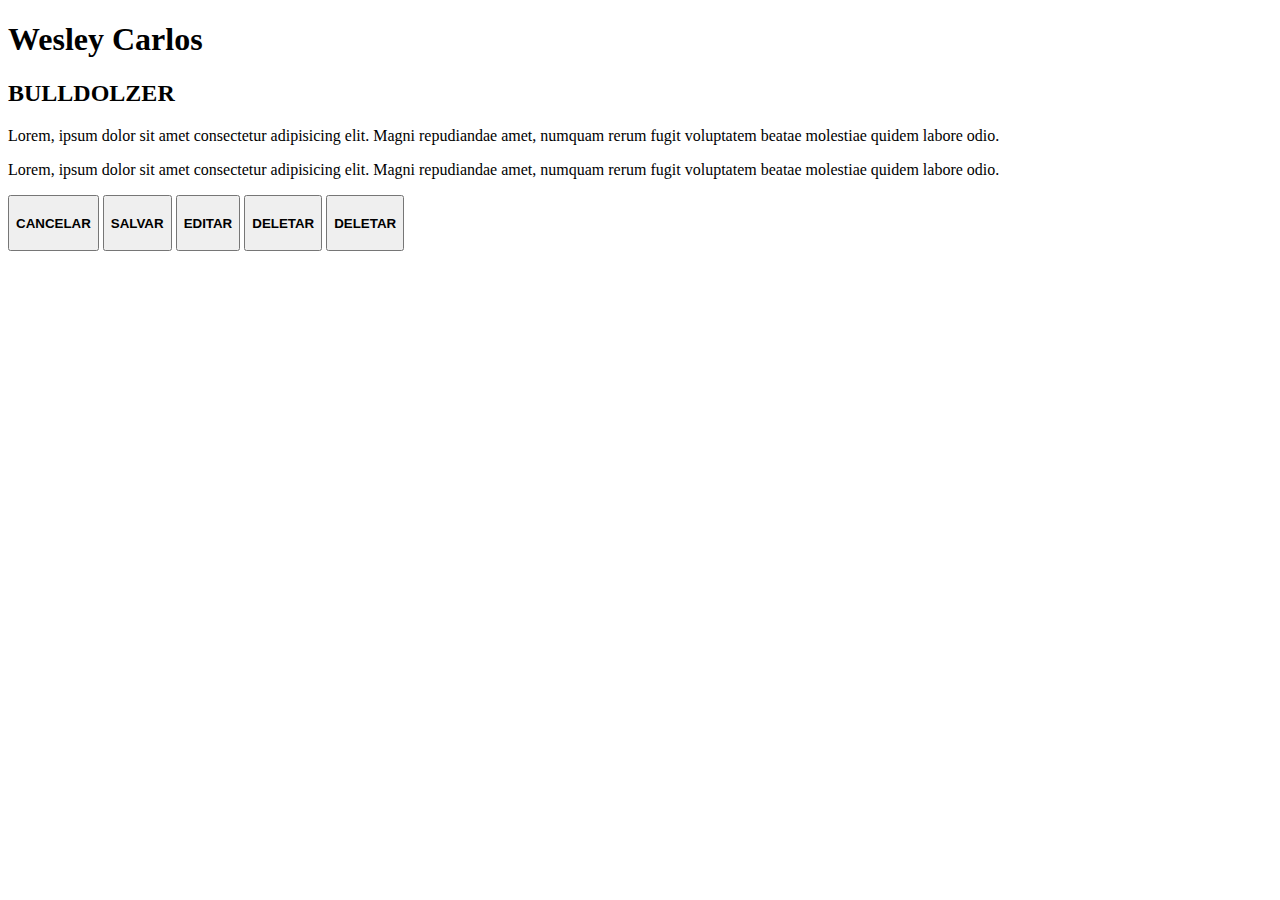
<file: index.html>
<!DOCTYPE html>
<html lang="pt-br">

<head>
    <meta charset="UTF-8">
    <meta http-equiv="X-UA-Compatible" content="IE=edge">
    <meta name="viewport" content="width=device-width, initial-scale=1.0">
    <title>PAGINA OLÁ MUNDO</title>


</head>

<body>
    <h1>Wesley Carlos</h1>
    <h2>BULLDOLZER</h2>
    <section>
        <p>
            Lorem, ipsum dolor sit amet consectetur adipisicing elit. Magni repudiandae amet, numquam rerum fugit
            voluptatem beatae molestiae quidem labore odio.
        </p>
        <p>
            Lorem, ipsum dolor sit amet consectetur adipisicing elit. Magni repudiandae amet, numquam rerum fugit
            voluptatem beatae molestiae quidem labore odio.
        </p>
        <DIV>
            <button>
                <h4>CANCELAR</h4>
            </button>
            <button>
                <h4>
                    SALVAR
                </h4>
            </button>
            <button>
                <h4>EDITAR</h4>
            </button>
            <button>
                <h4>DELETAR</h4>
            </button>
            <button>
                <h4>DELETAR</h4>
            </button>
        </DIV>
    </section>

</body>

</html>
</file>
